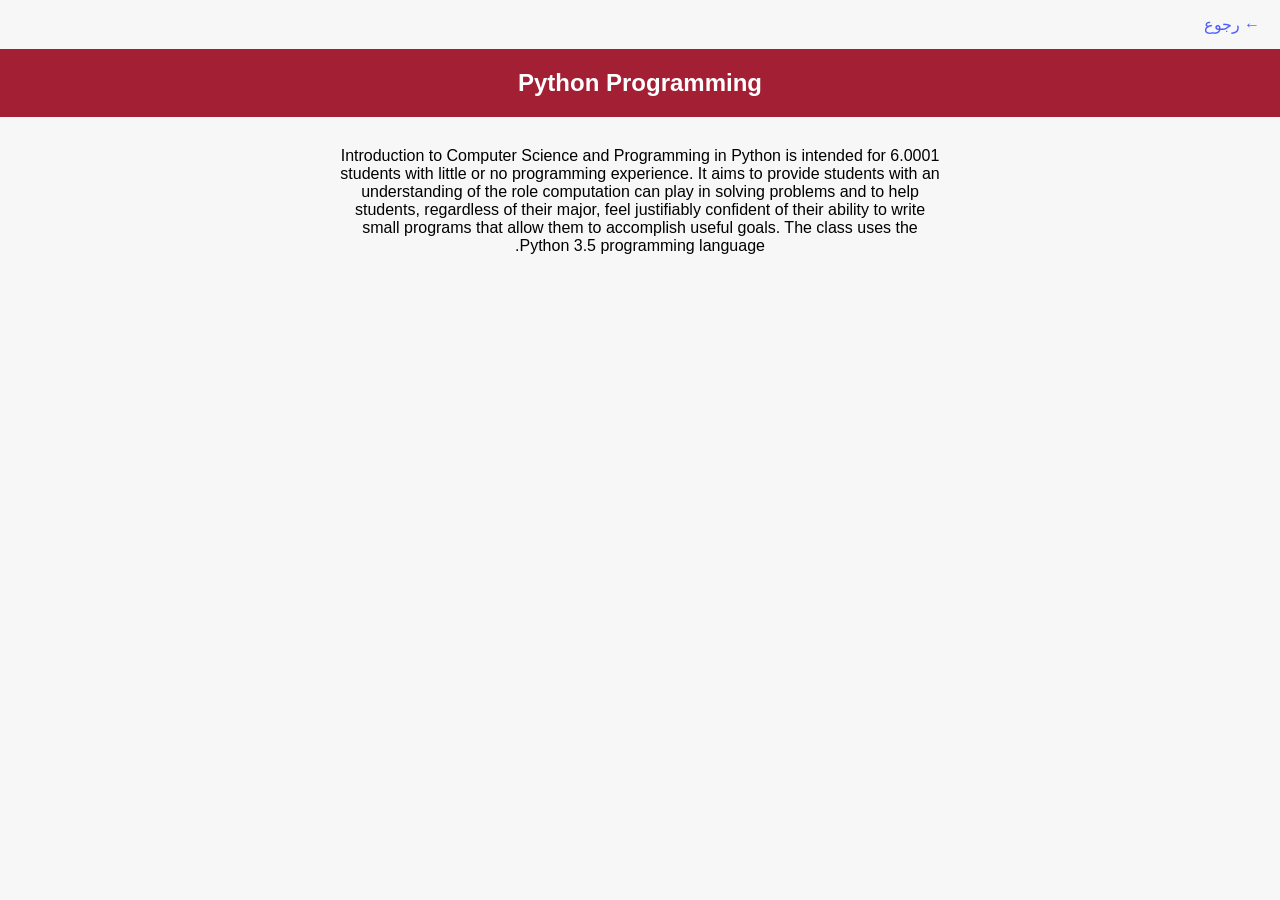
<file: details1.html>
<!DOCTYPE html>
<html lang="ar" dir="rtl">
<head>
    <meta charset="UTF-8">
    <title>Python Course</title>
    <link rel="stylesheet" href="style.css">
</head>
<body>

<a href="index.html" class="back">← رجوع</a>

<h1 class="title">Python Programming</h1>

<p class="desc">
6.0001 Introduction to Computer Science and Programming in Python is intended for students with little or no programming experience. It aims to provide students with an understanding of the role computation can play in solving problems and to help students, regardless of their major, feel justifiably confident of their ability to write small programs that allow them to accomplish useful goals. The class uses the Python 3.5 programming language.
</p>

<div class="video">
    <iframe width="100%" height="315"
        src="https://www.youtube.com/embed/xAcTmDO6NTI"
        frameborder="0" allowfullscreen>
    </iframe>
</div>

</body>
</html>
</file>
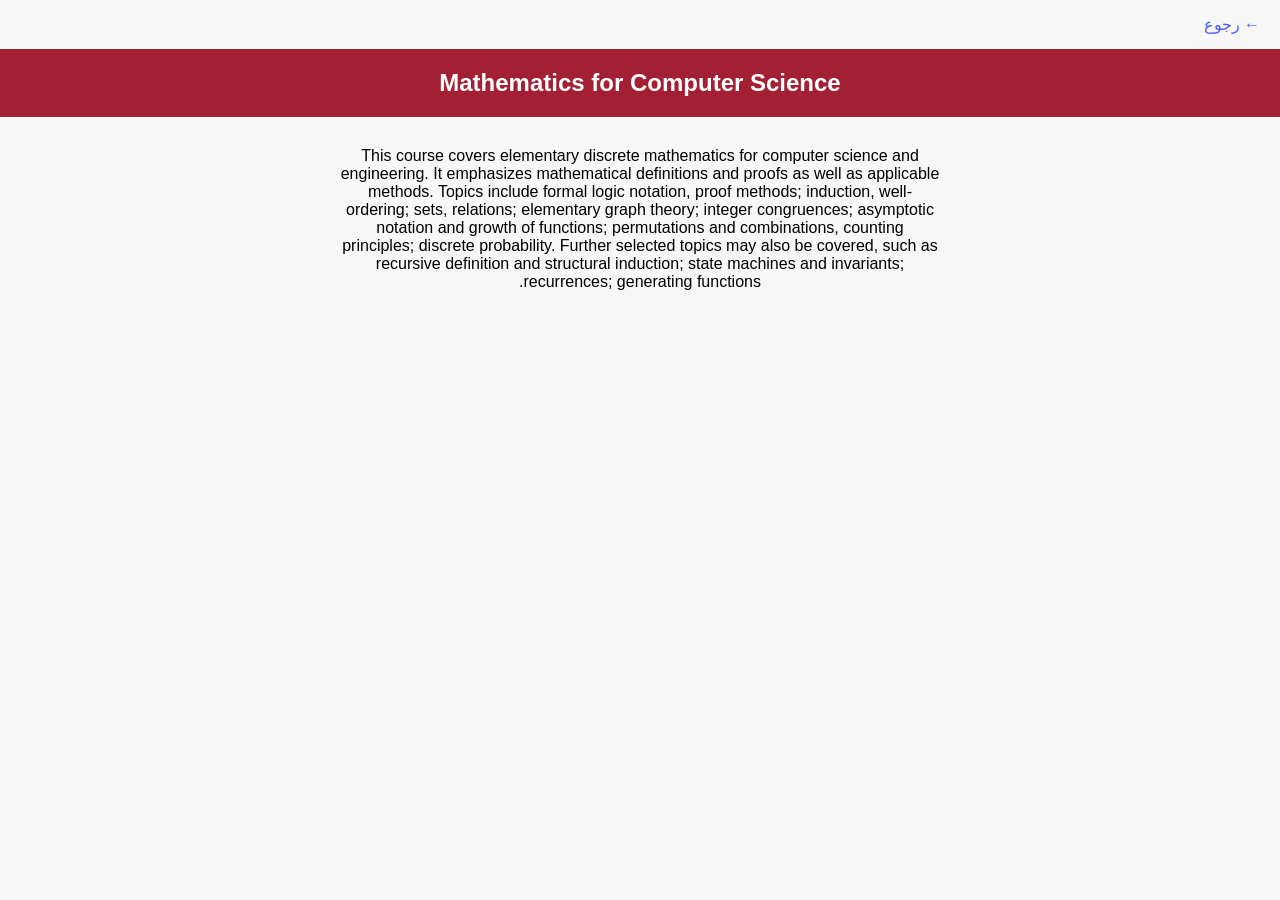
<file: details2.html>
<!DOCTYPE html>
<html lang="ar" dir="rtl">
<head>
    <meta charset="UTF-8">
    <title>Mathematics for CS</title>
    <link rel="stylesheet" href="style.css">
</head>
<body>

<a href="index.html" class="back">← رجوع</a>

<h1 class="title">Mathematics for Computer Science</h1>

<p class="desc">
This course covers elementary discrete mathematics for computer science and engineering. It emphasizes mathematical definitions and proofs as well as applicable methods. Topics include formal logic notation, proof methods; induction, well-ordering; sets, relations; elementary graph theory; integer congruences; asymptotic notation and growth of functions; permutations and combinations, counting principles; discrete probability. Further selected topics may also be covered, such as recursive definition and structural induction; state machines and invariants; recurrences; generating functions.
</p>

<div class="video">
    <iframe width="100%" height="315"
        src="https://www.youtube.com/embed/L3LMbpZIKhQ"
        frameborder="0" allowfullscreen>
    </iframe>
</div>

</body>
</html>
</file>
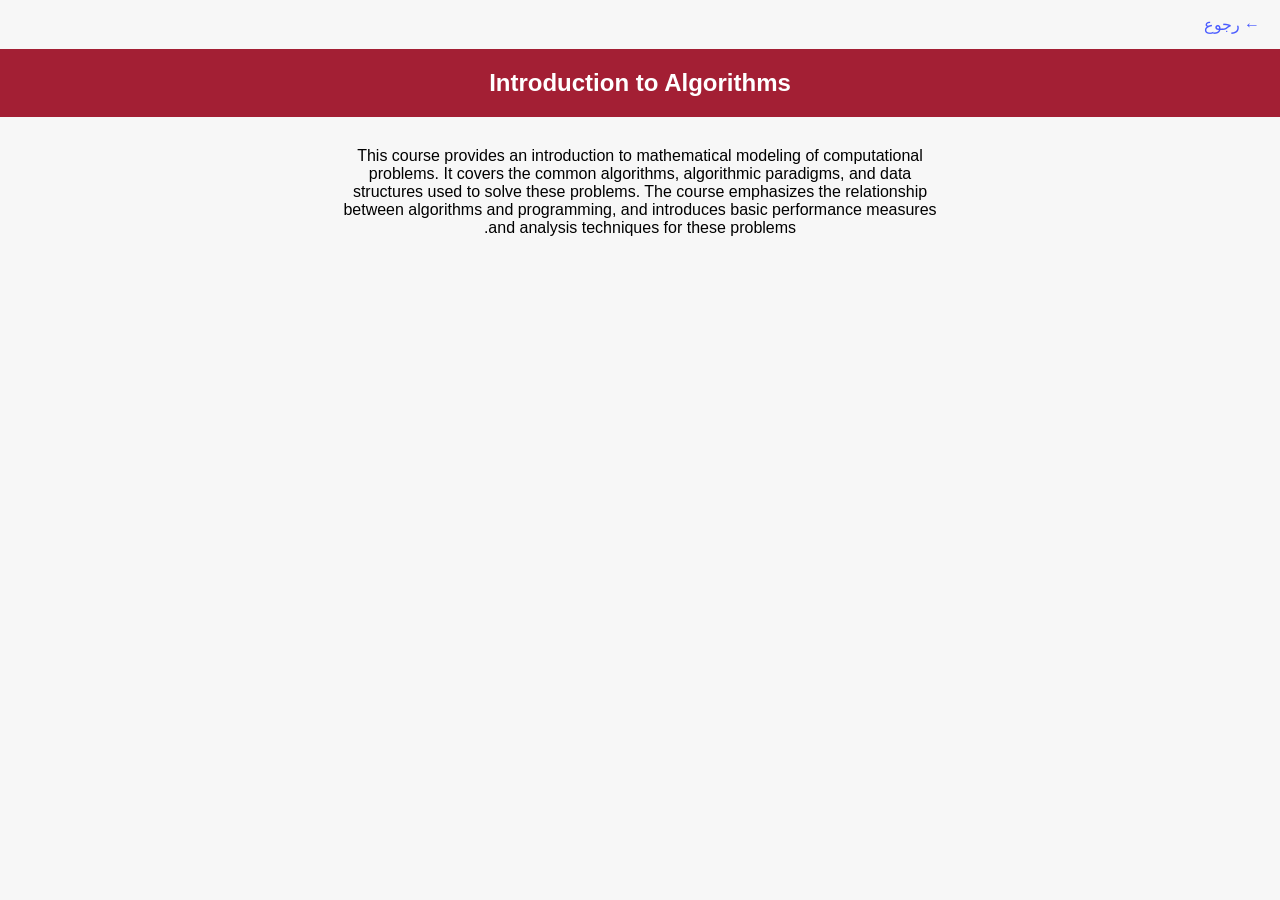
<file: details3.html>
<!DOCTYPE html>
<html lang="ar" dir="rtl">
<head>
    <meta charset="UTF-8">
    <title>Algorithms</title>
    <link rel="stylesheet" href="style.css">
</head>
<body>

<a href="index.html" class="back">← رجوع</a>

<h1 class="title">Introduction to Algorithms</h1>

<p class="desc">
This course provides an introduction to mathematical modeling of computational problems. It covers the common algorithms, algorithmic paradigms, and data structures used to solve these problems. The course emphasizes the relationship between algorithms and programming, and introduces basic performance measures and analysis techniques for these problems.
</p>

<div class="video">
    <iframe width="100%" height="315"
        src="https://www.youtube.com/embed/ZA-tUyM_y7s"
        frameborder="0" allowfullscreen>
    </iframe>
</div>

</body>
</html>
</file>
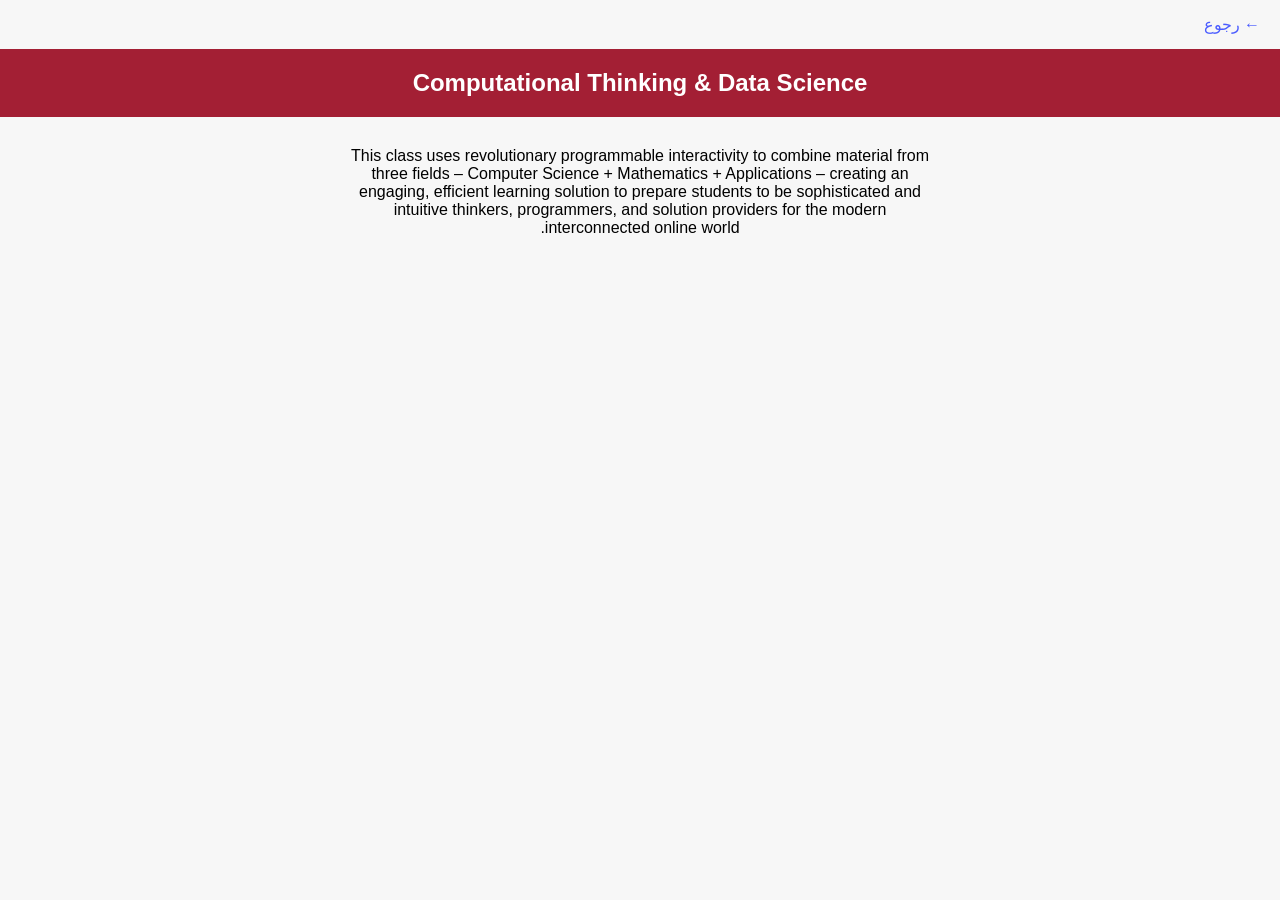
<file: detils4.html>
<!DOCTYPE html>
<html lang="ar" dir="rtl">
<head>
    <meta charset="UTF-8">
    <title>Computational Thinking</title>
    <link rel="stylesheet" href="style.css">
</head>
<body>

<a href="index.html" class="back">← رجوع</a>

<h1 class="title">Computational Thinking & Data Science</h1>

<p class="desc">
This class uses revolutionary programmable interactivity to combine material from three fields – Computer Science + Mathematics + Applications – creating an engaging, efficient learning solution to prepare students to be sophisticated and intuitive thinkers, programmers, and solution providers for the modern interconnected online world.
</p>

<div class="video">
    <iframe width="100%" height="315"
        src="https://youtu.be/SeXkPI1senA?si=3YNeO9NigmnZOmBh"
        frameborder="0" allowfullscreen>
    </iframe>
</div>

</body>
</html>
</file>
<file: style.css>
body {
    font-family: Arial, sans-serif;
    background: #f7f7f7;
    margin: 0;
    padding: 0;
}


.title {
    text-align: center;
    margin: 0 0 30px 0;
    padding: 20px;
    background-color: #a31f34; 
    color: #ffffff;
    font-size: 24px;
}

.courses {
    display: flex;
    flex-wrap: wrap;
    gap: 20px;
    justify-content: center;
    padding: 20px;
}

.course {
    background: white;
    width: 250px;
    padding: 10px;
    border-radius: 8px;
    border: 1px solid #ddd;
    text-align: center;
}

.course img {
    width: 100%;
    height: 150px;
    border-radius: 6px;
    object-fit: cover;
}

.btn {
    display: inline-block;
    margin-top: 10px;
    padding: 8px 12px;
    background: #4a5cff;
    color: white;
    border-radius: 5px;
    text-decoration: none;
}

.back {
    display: inline-block;
    margin: 15px 20px;
    text-decoration: none;
    color: #4a5cff;
}

.desc {
    max-width: 600px;
    margin: 10px auto;
    text-align: center;
}

.video {
    max-width: 600px;
    margin: 20px auto;
}
</file>
